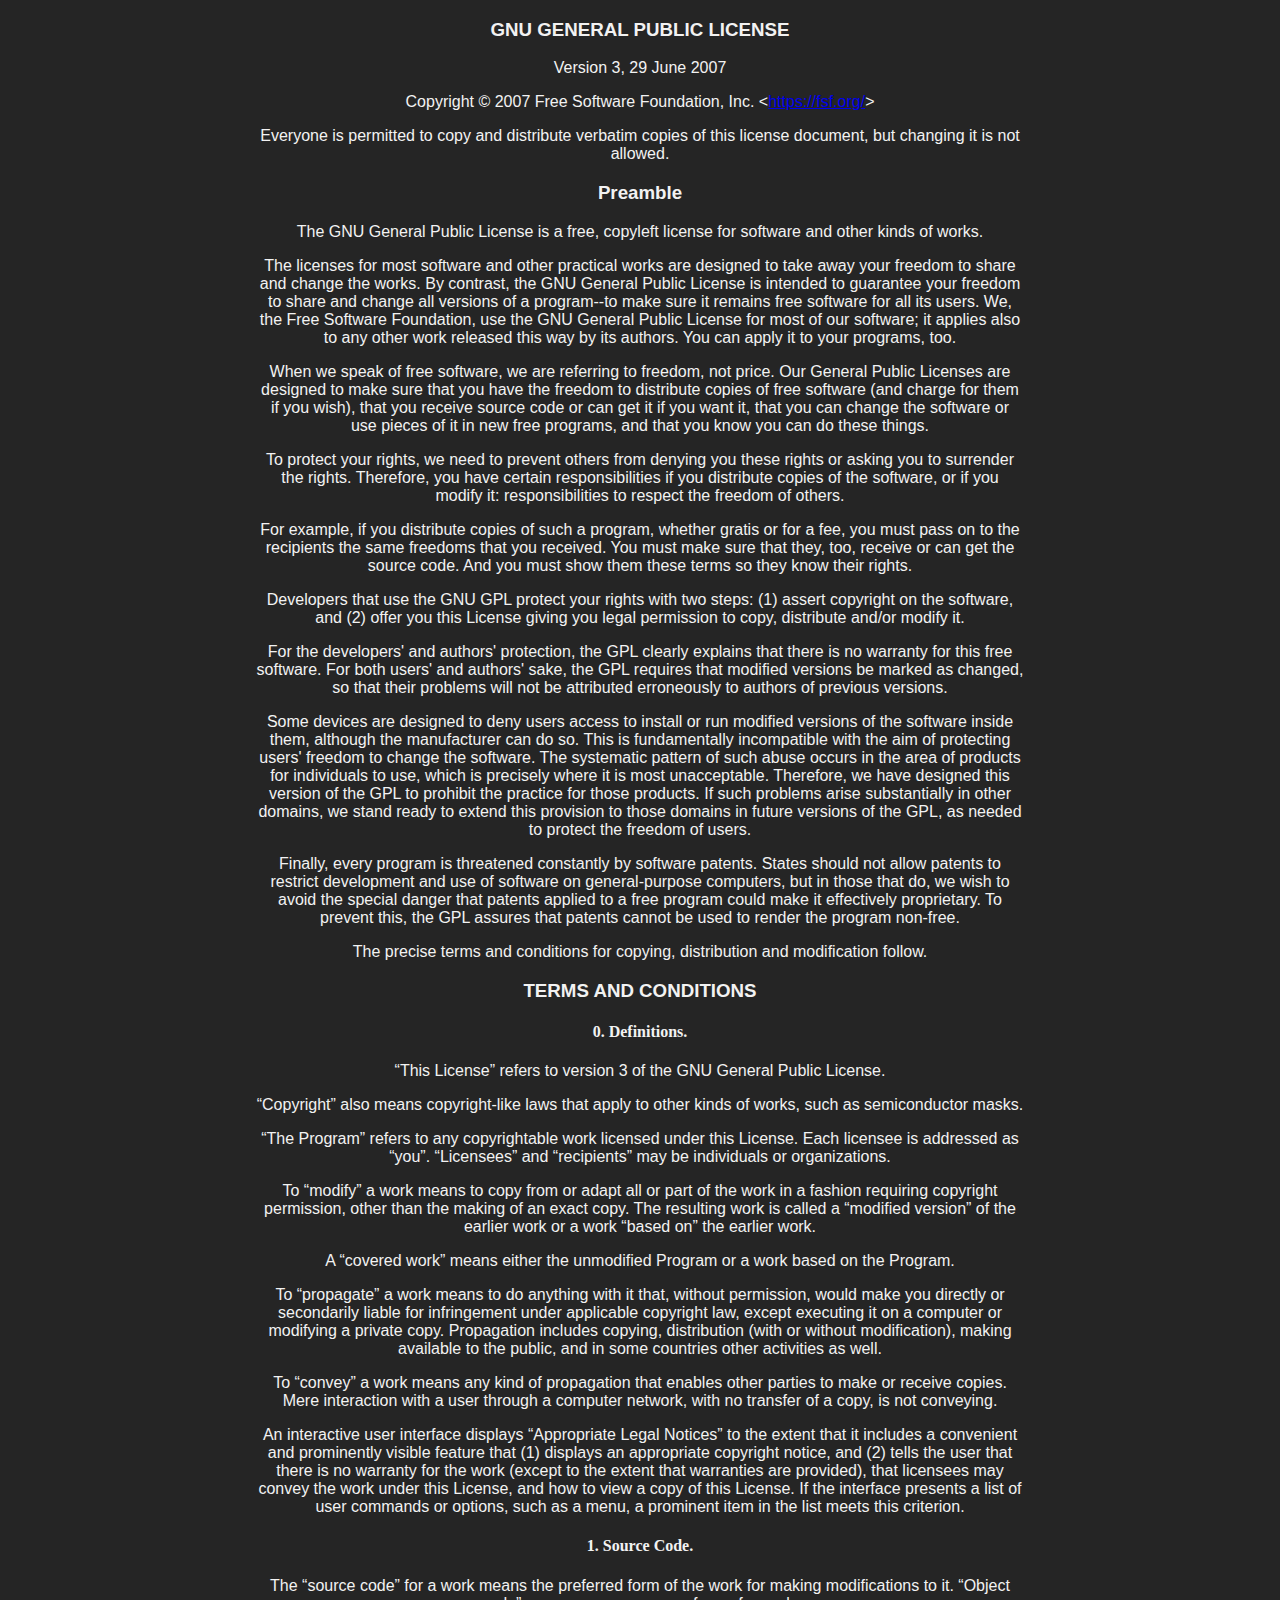
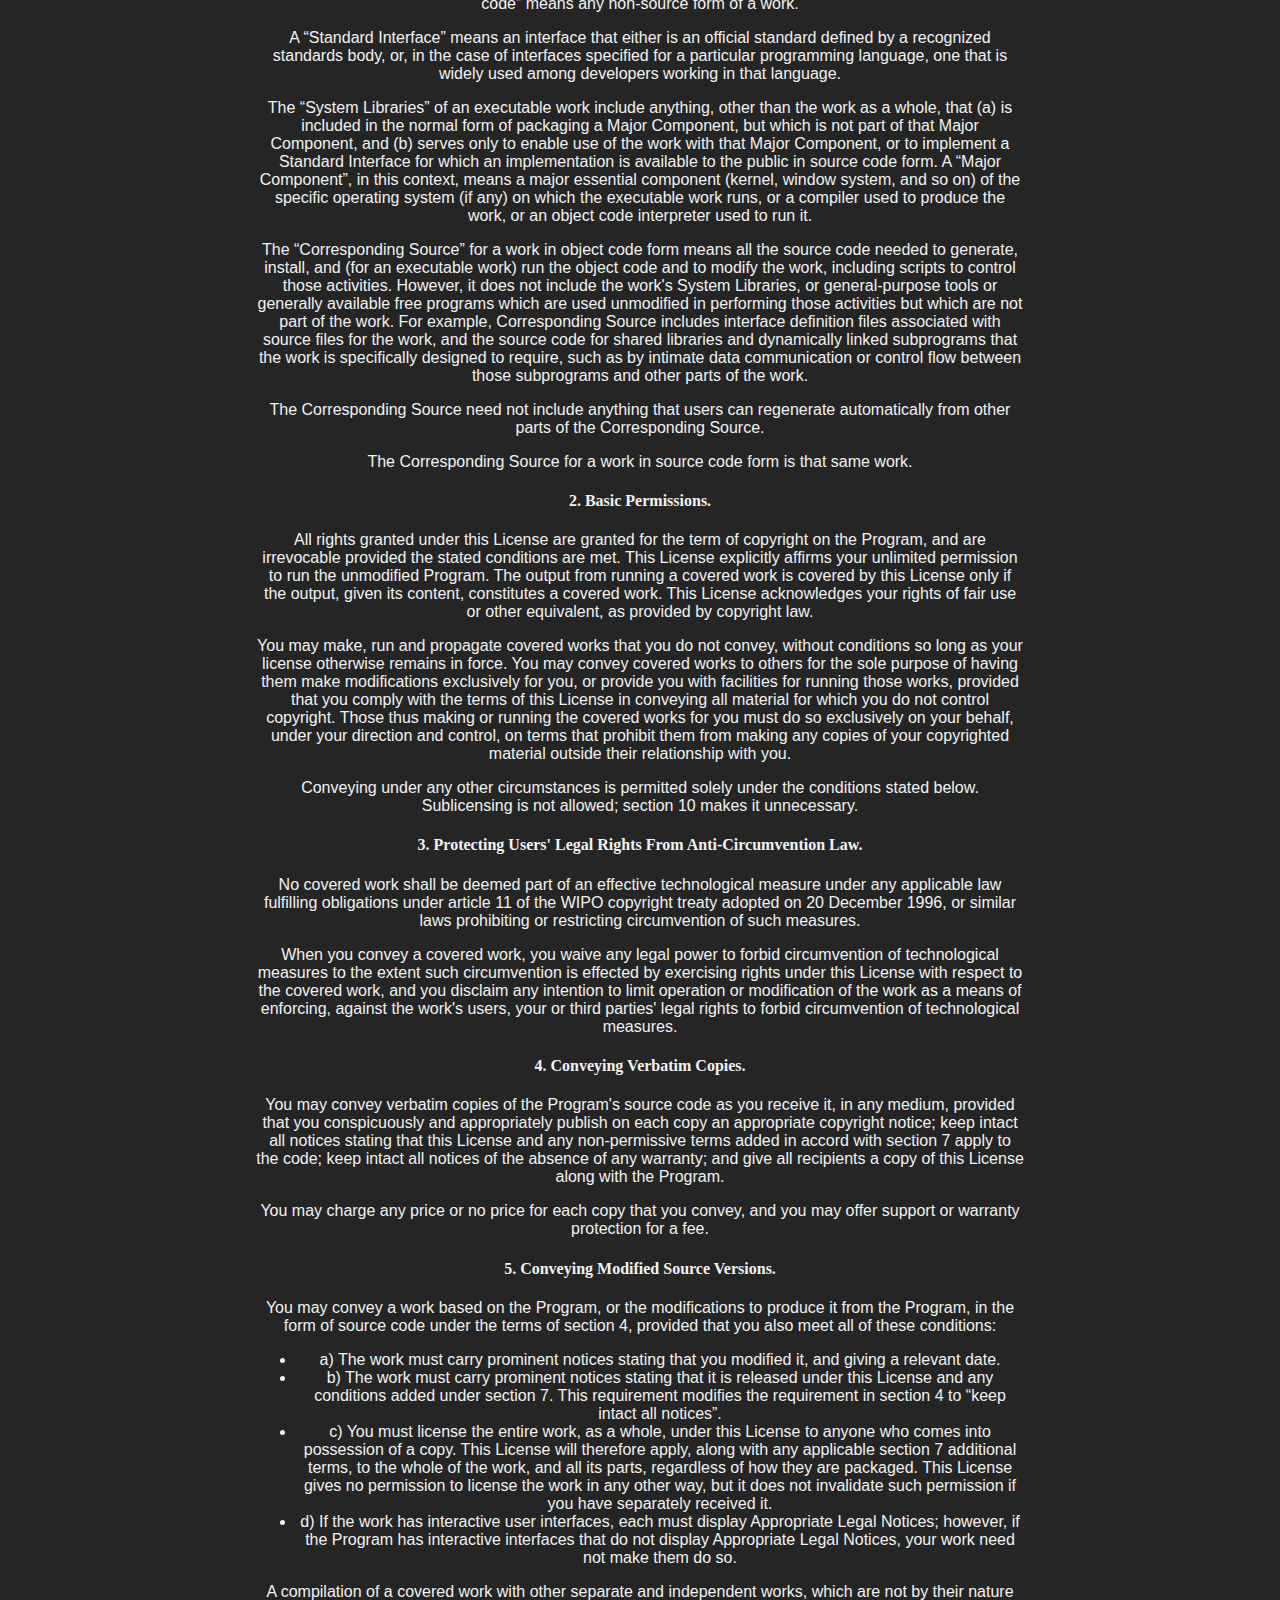
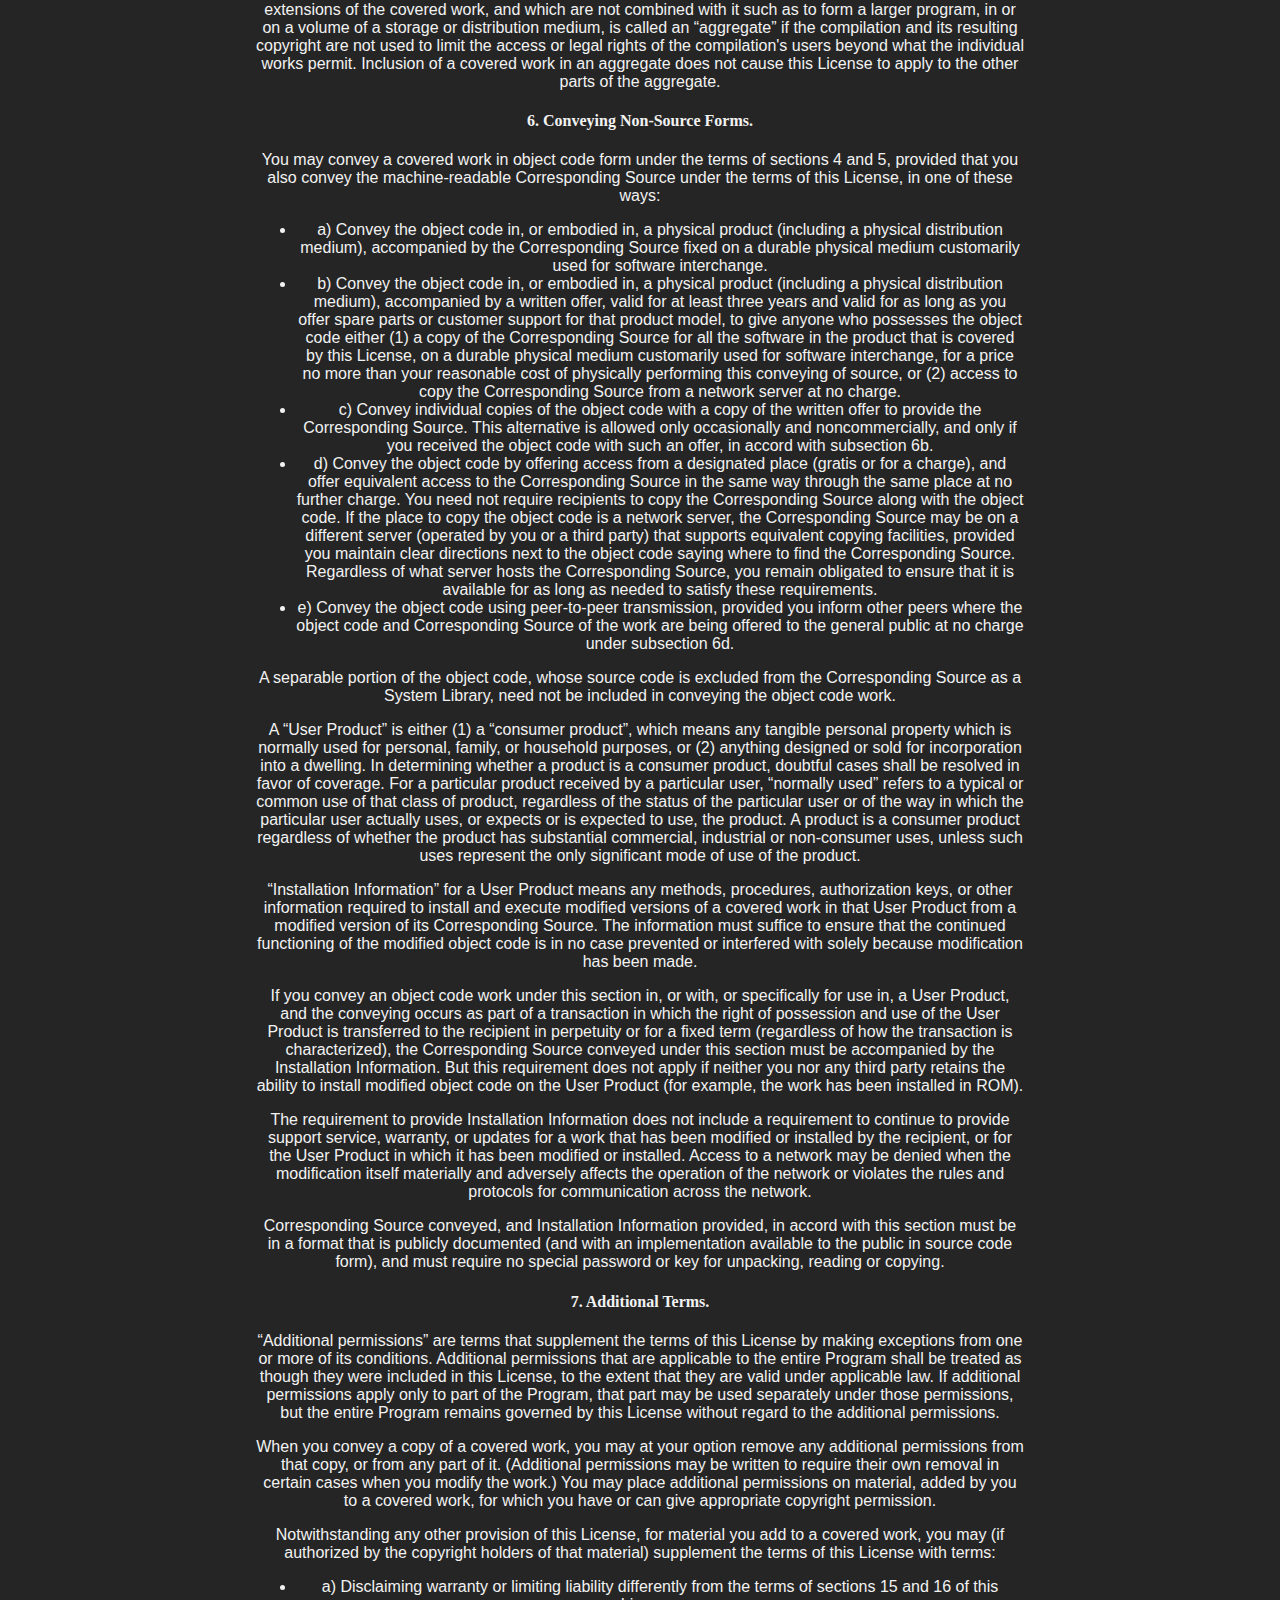
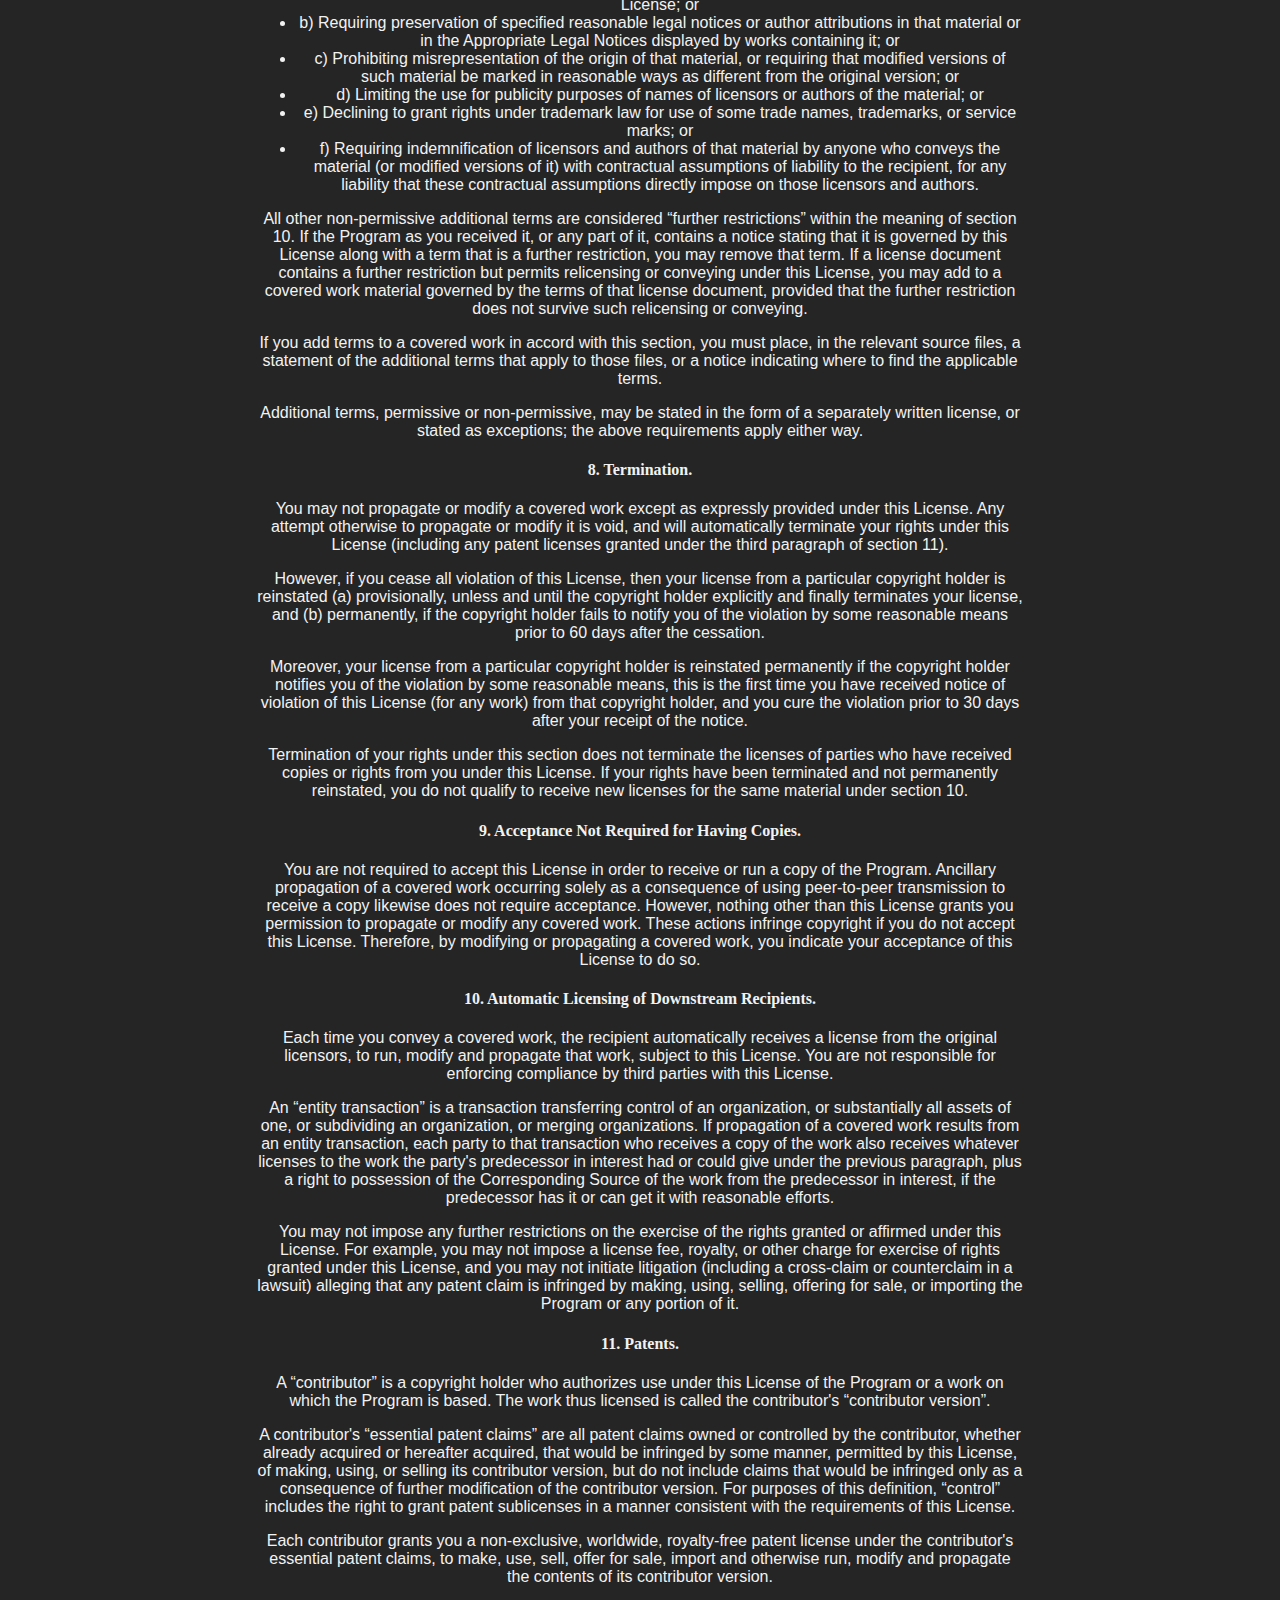
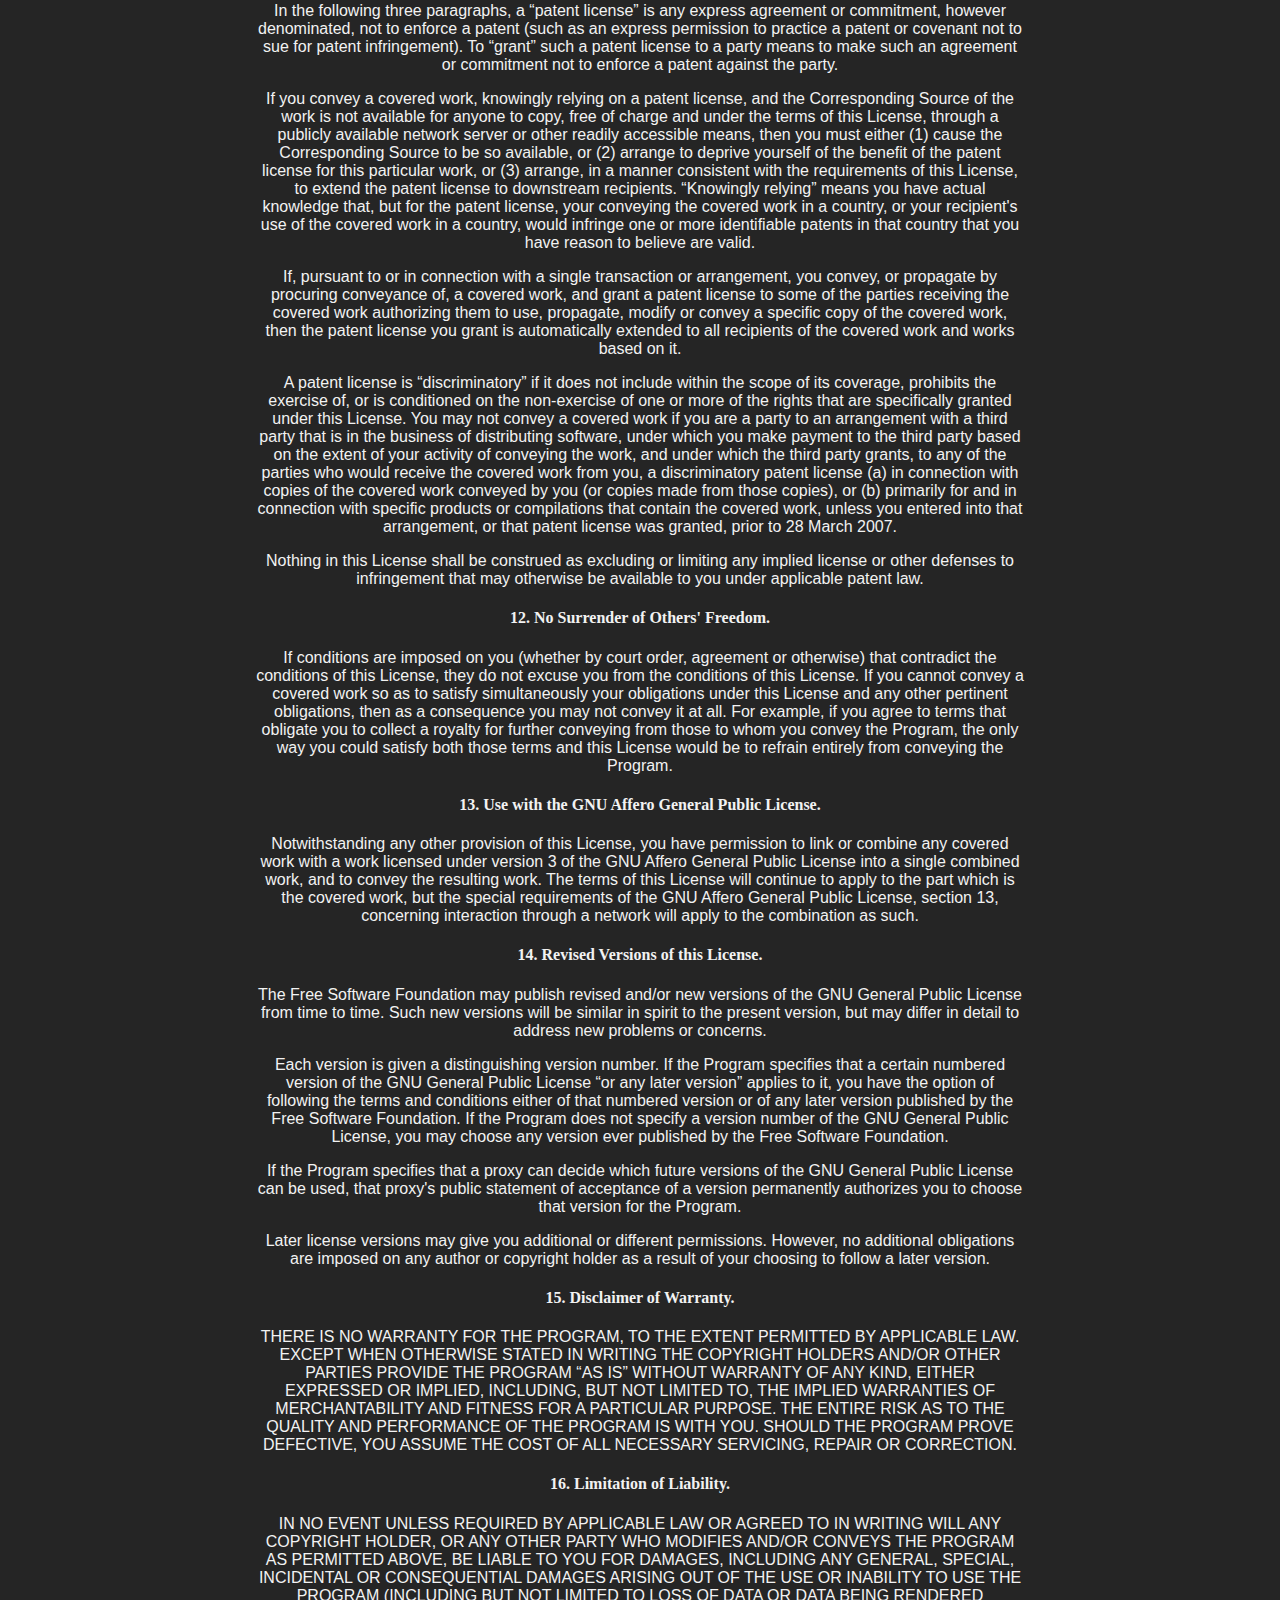
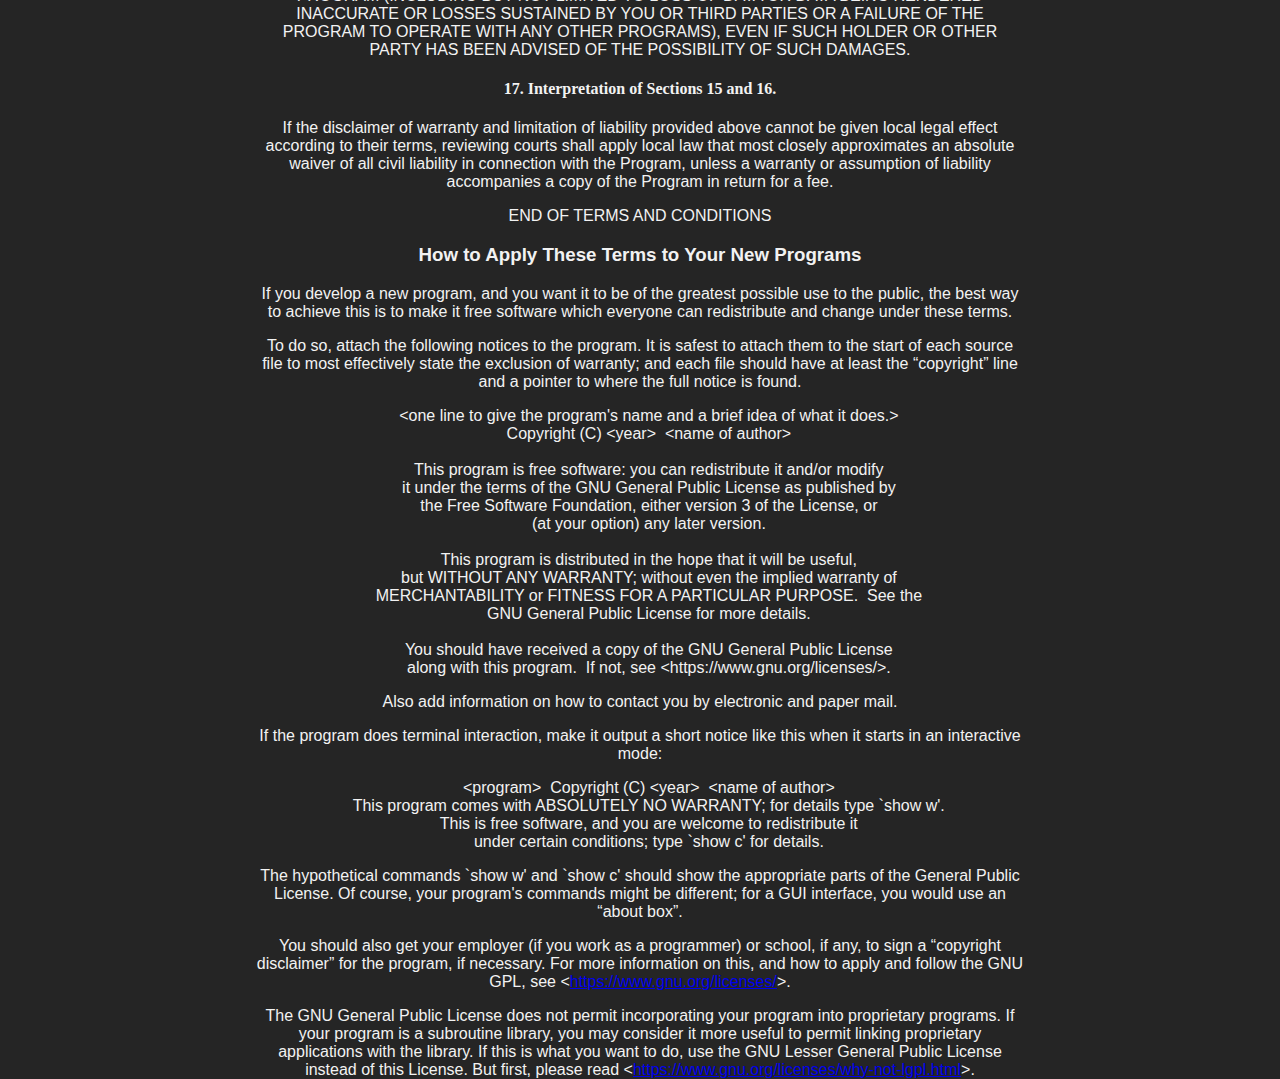
<file: data/license.html>
<!DOCTYPE html PUBLIC "-//W3C//DTD XHTML 1.0 Strict//EN"
    "http://www.w3.org/TR/xhtml1/DTD/xhtml1-strict.dtd">

<html xmlns="http://www.w3.org/1999/xhtml" xml:lang="en" lang="en">
<head>
 <meta http-equiv="Content-Type" content="text/html; charset=utf-8" />
 <title>GNU General Public License v3.0 - GNU Project - Free Software Foundation (FSF)</title>
 <link rel="alternate" type="application/rdf+xml"
       href="http://www.gnu.org/licenses/gpl-3.0.rdf" />
  <style type="text/css" media="screen">
    h1 {
      color: #F2F2F2;
      text-align: center;
      font-family: sans-serif;
    }
    h2 {
      color: #F2F2F2;
      text-align: center;
      font-family: sans-serif;
    }
    h3 {
      color: #F2F2F2;
      text-align: center;
      font-family: sans-serif;
    }
    h4 {
      color: #F2F2F2;
      text-align: center;
    }
    pre {
      color: #F2F2F2;
      text-align: center;
      font-family: sans-serif;
    }
    p {
      color: #F2F2F2;
      text-align: center;
      font-family: sans-serif;
    }
    ul {
      color: #F2F2F2;
      text-align: center;
      font-family: sans-serif;
    }
    body {
      background: #252525;
    }
    .container {
      border-radius: 25px;
      text-align: center;
      width: 60vw;
      height: 60vh;
      margin: 0 auto;
    }
  </style>
</head>
<body>
<div class="container">
<h3 style="text-align: center;">GNU GENERAL PUBLIC LICENSE</h3>
<p style="text-align: center;">Version 3, 29 June 2007</p>

<p>Copyright &copy; 2007 Free Software Foundation, Inc.
 &lt;<a href="https://fsf.org/">https://fsf.org/</a>&gt;</p><p>
 Everyone is permitted to copy and distribute verbatim copies
 of this license document, but changing it is not allowed.</p>

<h3><a name="preamble"></a>Preamble</h3>

<p>The GNU General Public License is a free, copyleft license for
software and other kinds of works.</p>

<p>The licenses for most software and other practical works are designed
to take away your freedom to share and change the works.  By contrast,
the GNU General Public License is intended to guarantee your freedom to
share and change all versions of a program--to make sure it remains free
software for all its users.  We, the Free Software Foundation, use the
GNU General Public License for most of our software; it applies also to
any other work released this way by its authors.  You can apply it to
your programs, too.</p>

<p>When we speak of free software, we are referring to freedom, not
price.  Our General Public Licenses are designed to make sure that you
have the freedom to distribute copies of free software (and charge for
them if you wish), that you receive source code or can get it if you
want it, that you can change the software or use pieces of it in new
free programs, and that you know you can do these things.</p>

<p>To protect your rights, we need to prevent others from denying you
these rights or asking you to surrender the rights.  Therefore, you have
certain responsibilities if you distribute copies of the software, or if
you modify it: responsibilities to respect the freedom of others.</p>

<p>For example, if you distribute copies of such a program, whether
gratis or for a fee, you must pass on to the recipients the same
freedoms that you received.  You must make sure that they, too, receive
or can get the source code.  And you must show them these terms so they
know their rights.</p>

<p>Developers that use the GNU GPL protect your rights with two steps:
(1) assert copyright on the software, and (2) offer you this License
giving you legal permission to copy, distribute and/or modify it.</p>

<p>For the developers' and authors' protection, the GPL clearly explains
that there is no warranty for this free software.  For both users' and
authors' sake, the GPL requires that modified versions be marked as
changed, so that their problems will not be attributed erroneously to
authors of previous versions.</p>

<p>Some devices are designed to deny users access to install or run
modified versions of the software inside them, although the manufacturer
can do so.  This is fundamentally incompatible with the aim of
protecting users' freedom to change the software.  The systematic
pattern of such abuse occurs in the area of products for individuals to
use, which is precisely where it is most unacceptable.  Therefore, we
have designed this version of the GPL to prohibit the practice for those
products.  If such problems arise substantially in other domains, we
stand ready to extend this provision to those domains in future versions
of the GPL, as needed to protect the freedom of users.</p>

<p>Finally, every program is threatened constantly by software patents.
States should not allow patents to restrict development and use of
software on general-purpose computers, but in those that do, we wish to
avoid the special danger that patents applied to a free program could
make it effectively proprietary.  To prevent this, the GPL assures that
patents cannot be used to render the program non-free.</p>

<p>The precise terms and conditions for copying, distribution and
modification follow.</p>

<h3><a name="terms"></a>TERMS AND CONDITIONS</h3>

<h4><a name="section0"></a>0. Definitions.</h4>

<p>&ldquo;This License&rdquo; refers to version 3 of the GNU General Public License.</p>

<p>&ldquo;Copyright&rdquo; also means copyright-like laws that apply to other kinds of
works, such as semiconductor masks.</p>

<p>&ldquo;The Program&rdquo; refers to any copyrightable work licensed under this
License.  Each licensee is addressed as &ldquo;you&rdquo;.  &ldquo;Licensees&rdquo; and
&ldquo;recipients&rdquo; may be individuals or organizations.</p>

<p>To &ldquo;modify&rdquo; a work means to copy from or adapt all or part of the work
in a fashion requiring copyright permission, other than the making of an
exact copy.  The resulting work is called a &ldquo;modified version&rdquo; of the
earlier work or a work &ldquo;based on&rdquo; the earlier work.</p>

<p>A &ldquo;covered work&rdquo; means either the unmodified Program or a work based
on the Program.</p>

<p>To &ldquo;propagate&rdquo; a work means to do anything with it that, without
permission, would make you directly or secondarily liable for
infringement under applicable copyright law, except executing it on a
computer or modifying a private copy.  Propagation includes copying,
distribution (with or without modification), making available to the
public, and in some countries other activities as well.</p>

<p>To &ldquo;convey&rdquo; a work means any kind of propagation that enables other
parties to make or receive copies.  Mere interaction with a user through
a computer network, with no transfer of a copy, is not conveying.</p>

<p>An interactive user interface displays &ldquo;Appropriate Legal Notices&rdquo;
to the extent that it includes a convenient and prominently visible
feature that (1) displays an appropriate copyright notice, and (2)
tells the user that there is no warranty for the work (except to the
extent that warranties are provided), that licensees may convey the
work under this License, and how to view a copy of this License.  If
the interface presents a list of user commands or options, such as a
menu, a prominent item in the list meets this criterion.</p>

<h4><a name="section1"></a>1. Source Code.</h4>

<p>The &ldquo;source code&rdquo; for a work means the preferred form of the work
for making modifications to it.  &ldquo;Object code&rdquo; means any non-source
form of a work.</p>

<p>A &ldquo;Standard Interface&rdquo; means an interface that either is an official
standard defined by a recognized standards body, or, in the case of
interfaces specified for a particular programming language, one that
is widely used among developers working in that language.</p>

<p>The &ldquo;System Libraries&rdquo; of an executable work include anything, other
than the work as a whole, that (a) is included in the normal form of
packaging a Major Component, but which is not part of that Major
Component, and (b) serves only to enable use of the work with that
Major Component, or to implement a Standard Interface for which an
implementation is available to the public in source code form.  A
&ldquo;Major Component&rdquo;, in this context, means a major essential component
(kernel, window system, and so on) of the specific operating system
(if any) on which the executable work runs, or a compiler used to
produce the work, or an object code interpreter used to run it.</p>

<p>The &ldquo;Corresponding Source&rdquo; for a work in object code form means all
the source code needed to generate, install, and (for an executable
work) run the object code and to modify the work, including scripts to
control those activities.  However, it does not include the work's
System Libraries, or general-purpose tools or generally available free
programs which are used unmodified in performing those activities but
which are not part of the work.  For example, Corresponding Source
includes interface definition files associated with source files for
the work, and the source code for shared libraries and dynamically
linked subprograms that the work is specifically designed to require,
such as by intimate data communication or control flow between those
subprograms and other parts of the work.</p>

<p>The Corresponding Source need not include anything that users
can regenerate automatically from other parts of the Corresponding
Source.</p>

<p>The Corresponding Source for a work in source code form is that
same work.</p>

<h4><a name="section2"></a>2. Basic Permissions.</h4>

<p>All rights granted under this License are granted for the term of
copyright on the Program, and are irrevocable provided the stated
conditions are met.  This License explicitly affirms your unlimited
permission to run the unmodified Program.  The output from running a
covered work is covered by this License only if the output, given its
content, constitutes a covered work.  This License acknowledges your
rights of fair use or other equivalent, as provided by copyright law.</p>

<p>You may make, run and propagate covered works that you do not
convey, without conditions so long as your license otherwise remains
in force.  You may convey covered works to others for the sole purpose
of having them make modifications exclusively for you, or provide you
with facilities for running those works, provided that you comply with
the terms of this License in conveying all material for which you do
not control copyright.  Those thus making or running the covered works
for you must do so exclusively on your behalf, under your direction
and control, on terms that prohibit them from making any copies of
your copyrighted material outside their relationship with you.</p>

<p>Conveying under any other circumstances is permitted solely under
the conditions stated below.  Sublicensing is not allowed; section 10
makes it unnecessary.</p>

<h4><a name="section3"></a>3. Protecting Users' Legal Rights From Anti-Circumvention Law.</h4>

<p>No covered work shall be deemed part of an effective technological
measure under any applicable law fulfilling obligations under article
11 of the WIPO copyright treaty adopted on 20 December 1996, or
similar laws prohibiting or restricting circumvention of such
measures.</p>

<p>When you convey a covered work, you waive any legal power to forbid
circumvention of technological measures to the extent such circumvention
is effected by exercising rights under this License with respect to
the covered work, and you disclaim any intention to limit operation or
modification of the work as a means of enforcing, against the work's
users, your or third parties' legal rights to forbid circumvention of
technological measures.</p>

<h4><a name="section4"></a>4. Conveying Verbatim Copies.</h4>

<p>You may convey verbatim copies of the Program's source code as you
receive it, in any medium, provided that you conspicuously and
appropriately publish on each copy an appropriate copyright notice;
keep intact all notices stating that this License and any
non-permissive terms added in accord with section 7 apply to the code;
keep intact all notices of the absence of any warranty; and give all
recipients a copy of this License along with the Program.</p>

<p>You may charge any price or no price for each copy that you convey,
and you may offer support or warranty protection for a fee.</p>

<h4><a name="section5"></a>5. Conveying Modified Source Versions.</h4>

<p>You may convey a work based on the Program, or the modifications to
produce it from the Program, in the form of source code under the
terms of section 4, provided that you also meet all of these conditions:</p>

<ul>
<li>a) The work must carry prominent notices stating that you modified
    it, and giving a relevant date.</li>

<li>b) The work must carry prominent notices stating that it is
    released under this License and any conditions added under section
    7.  This requirement modifies the requirement in section 4 to
    &ldquo;keep intact all notices&rdquo;.</li>

<li>c) You must license the entire work, as a whole, under this
    License to anyone who comes into possession of a copy.  This
    License will therefore apply, along with any applicable section 7
    additional terms, to the whole of the work, and all its parts,
    regardless of how they are packaged.  This License gives no
    permission to license the work in any other way, but it does not
    invalidate such permission if you have separately received it.</li>

<li>d) If the work has interactive user interfaces, each must display
    Appropriate Legal Notices; however, if the Program has interactive
    interfaces that do not display Appropriate Legal Notices, your
    work need not make them do so.</li>
</ul>

<p>A compilation of a covered work with other separate and independent
works, which are not by their nature extensions of the covered work,
and which are not combined with it such as to form a larger program,
in or on a volume of a storage or distribution medium, is called an
&ldquo;aggregate&rdquo; if the compilation and its resulting copyright are not
used to limit the access or legal rights of the compilation's users
beyond what the individual works permit.  Inclusion of a covered work
in an aggregate does not cause this License to apply to the other
parts of the aggregate.</p>

<h4><a name="section6"></a>6. Conveying Non-Source Forms.</h4>

<p>You may convey a covered work in object code form under the terms
of sections 4 and 5, provided that you also convey the
machine-readable Corresponding Source under the terms of this License,
in one of these ways:</p>

<ul>
<li>a) Convey the object code in, or embodied in, a physical product
    (including a physical distribution medium), accompanied by the
    Corresponding Source fixed on a durable physical medium
    customarily used for software interchange.</li>

<li>b) Convey the object code in, or embodied in, a physical product
    (including a physical distribution medium), accompanied by a
    written offer, valid for at least three years and valid for as
    long as you offer spare parts or customer support for that product
    model, to give anyone who possesses the object code either (1) a
    copy of the Corresponding Source for all the software in the
    product that is covered by this License, on a durable physical
    medium customarily used for software interchange, for a price no
    more than your reasonable cost of physically performing this
    conveying of source, or (2) access to copy the
    Corresponding Source from a network server at no charge.</li>

<li>c) Convey individual copies of the object code with a copy of the
    written offer to provide the Corresponding Source.  This
    alternative is allowed only occasionally and noncommercially, and
    only if you received the object code with such an offer, in accord
    with subsection 6b.</li>

<li>d) Convey the object code by offering access from a designated
    place (gratis or for a charge), and offer equivalent access to the
    Corresponding Source in the same way through the same place at no
    further charge.  You need not require recipients to copy the
    Corresponding Source along with the object code.  If the place to
    copy the object code is a network server, the Corresponding Source
    may be on a different server (operated by you or a third party)
    that supports equivalent copying facilities, provided you maintain
    clear directions next to the object code saying where to find the
    Corresponding Source.  Regardless of what server hosts the
    Corresponding Source, you remain obligated to ensure that it is
    available for as long as needed to satisfy these requirements.</li>

<li>e) Convey the object code using peer-to-peer transmission, provided
    you inform other peers where the object code and Corresponding
    Source of the work are being offered to the general public at no
    charge under subsection 6d.</li>
</ul>

<p>A separable portion of the object code, whose source code is excluded
from the Corresponding Source as a System Library, need not be
included in conveying the object code work.</p>

<p>A &ldquo;User Product&rdquo; is either (1) a &ldquo;consumer product&rdquo;, which means any
tangible personal property which is normally used for personal, family,
or household purposes, or (2) anything designed or sold for incorporation
into a dwelling.  In determining whether a product is a consumer product,
doubtful cases shall be resolved in favor of coverage.  For a particular
product received by a particular user, &ldquo;normally used&rdquo; refers to a
typical or common use of that class of product, regardless of the status
of the particular user or of the way in which the particular user
actually uses, or expects or is expected to use, the product.  A product
is a consumer product regardless of whether the product has substantial
commercial, industrial or non-consumer uses, unless such uses represent
the only significant mode of use of the product.</p>

<p>&ldquo;Installation Information&rdquo; for a User Product means any methods,
procedures, authorization keys, or other information required to install
and execute modified versions of a covered work in that User Product from
a modified version of its Corresponding Source.  The information must
suffice to ensure that the continued functioning of the modified object
code is in no case prevented or interfered with solely because
modification has been made.</p>

<p>If you convey an object code work under this section in, or with, or
specifically for use in, a User Product, and the conveying occurs as
part of a transaction in which the right of possession and use of the
User Product is transferred to the recipient in perpetuity or for a
fixed term (regardless of how the transaction is characterized), the
Corresponding Source conveyed under this section must be accompanied
by the Installation Information.  But this requirement does not apply
if neither you nor any third party retains the ability to install
modified object code on the User Product (for example, the work has
been installed in ROM).</p>

<p>The requirement to provide Installation Information does not include a
requirement to continue to provide support service, warranty, or updates
for a work that has been modified or installed by the recipient, or for
the User Product in which it has been modified or installed.  Access to a
network may be denied when the modification itself materially and
adversely affects the operation of the network or violates the rules and
protocols for communication across the network.</p>

<p>Corresponding Source conveyed, and Installation Information provided,
in accord with this section must be in a format that is publicly
documented (and with an implementation available to the public in
source code form), and must require no special password or key for
unpacking, reading or copying.</p>

<h4><a name="section7"></a>7. Additional Terms.</h4>

<p>&ldquo;Additional permissions&rdquo; are terms that supplement the terms of this
License by making exceptions from one or more of its conditions.
Additional permissions that are applicable to the entire Program shall
be treated as though they were included in this License, to the extent
that they are valid under applicable law.  If additional permissions
apply only to part of the Program, that part may be used separately
under those permissions, but the entire Program remains governed by
this License without regard to the additional permissions.</p>

<p>When you convey a copy of a covered work, you may at your option
remove any additional permissions from that copy, or from any part of
it.  (Additional permissions may be written to require their own
removal in certain cases when you modify the work.)  You may place
additional permissions on material, added by you to a covered work,
for which you have or can give appropriate copyright permission.</p>

<p>Notwithstanding any other provision of this License, for material you
add to a covered work, you may (if authorized by the copyright holders of
that material) supplement the terms of this License with terms:</p>

<ul>
<li>a) Disclaiming warranty or limiting liability differently from the
    terms of sections 15 and 16 of this License; or</li>

<li>b) Requiring preservation of specified reasonable legal notices or
    author attributions in that material or in the Appropriate Legal
    Notices displayed by works containing it; or</li>

<li>c) Prohibiting misrepresentation of the origin of that material, or
    requiring that modified versions of such material be marked in
    reasonable ways as different from the original version; or</li>

<li>d) Limiting the use for publicity purposes of names of licensors or
    authors of the material; or</li>

<li>e) Declining to grant rights under trademark law for use of some
    trade names, trademarks, or service marks; or</li>

<li>f) Requiring indemnification of licensors and authors of that
    material by anyone who conveys the material (or modified versions of
    it) with contractual assumptions of liability to the recipient, for
    any liability that these contractual assumptions directly impose on
    those licensors and authors.</li>
</ul>

<p>All other non-permissive additional terms are considered &ldquo;further
restrictions&rdquo; within the meaning of section 10.  If the Program as you
received it, or any part of it, contains a notice stating that it is
governed by this License along with a term that is a further
restriction, you may remove that term.  If a license document contains
a further restriction but permits relicensing or conveying under this
License, you may add to a covered work material governed by the terms
of that license document, provided that the further restriction does
not survive such relicensing or conveying.</p>

<p>If you add terms to a covered work in accord with this section, you
must place, in the relevant source files, a statement of the
additional terms that apply to those files, or a notice indicating
where to find the applicable terms.</p>

<p>Additional terms, permissive or non-permissive, may be stated in the
form of a separately written license, or stated as exceptions;
the above requirements apply either way.</p>

<h4><a name="section8"></a>8. Termination.</h4>

<p>You may not propagate or modify a covered work except as expressly
provided under this License.  Any attempt otherwise to propagate or
modify it is void, and will automatically terminate your rights under
this License (including any patent licenses granted under the third
paragraph of section 11).</p>

<p>However, if you cease all violation of this License, then your
license from a particular copyright holder is reinstated (a)
provisionally, unless and until the copyright holder explicitly and
finally terminates your license, and (b) permanently, if the copyright
holder fails to notify you of the violation by some reasonable means
prior to 60 days after the cessation.</p>

<p>Moreover, your license from a particular copyright holder is
reinstated permanently if the copyright holder notifies you of the
violation by some reasonable means, this is the first time you have
received notice of violation of this License (for any work) from that
copyright holder, and you cure the violation prior to 30 days after
your receipt of the notice.</p>

<p>Termination of your rights under this section does not terminate the
licenses of parties who have received copies or rights from you under
this License.  If your rights have been terminated and not permanently
reinstated, you do not qualify to receive new licenses for the same
material under section 10.</p>

<h4><a name="section9"></a>9. Acceptance Not Required for Having Copies.</h4>

<p>You are not required to accept this License in order to receive or
run a copy of the Program.  Ancillary propagation of a covered work
occurring solely as a consequence of using peer-to-peer transmission
to receive a copy likewise does not require acceptance.  However,
nothing other than this License grants you permission to propagate or
modify any covered work.  These actions infringe copyright if you do
not accept this License.  Therefore, by modifying or propagating a
covered work, you indicate your acceptance of this License to do so.</p>

<h4><a name="section10"></a>10. Automatic Licensing of Downstream Recipients.</h4>

<p>Each time you convey a covered work, the recipient automatically
receives a license from the original licensors, to run, modify and
propagate that work, subject to this License.  You are not responsible
for enforcing compliance by third parties with this License.</p>

<p>An &ldquo;entity transaction&rdquo; is a transaction transferring control of an
organization, or substantially all assets of one, or subdividing an
organization, or merging organizations.  If propagation of a covered
work results from an entity transaction, each party to that
transaction who receives a copy of the work also receives whatever
licenses to the work the party's predecessor in interest had or could
give under the previous paragraph, plus a right to possession of the
Corresponding Source of the work from the predecessor in interest, if
the predecessor has it or can get it with reasonable efforts.</p>

<p>You may not impose any further restrictions on the exercise of the
rights granted or affirmed under this License.  For example, you may
not impose a license fee, royalty, or other charge for exercise of
rights granted under this License, and you may not initiate litigation
(including a cross-claim or counterclaim in a lawsuit) alleging that
any patent claim is infringed by making, using, selling, offering for
sale, or importing the Program or any portion of it.</p>

<h4><a name="section11"></a>11. Patents.</h4>

<p>A &ldquo;contributor&rdquo; is a copyright holder who authorizes use under this
License of the Program or a work on which the Program is based.  The
work thus licensed is called the contributor's &ldquo;contributor version&rdquo;.</p>

<p>A contributor's &ldquo;essential patent claims&rdquo; are all patent claims
owned or controlled by the contributor, whether already acquired or
hereafter acquired, that would be infringed by some manner, permitted
by this License, of making, using, or selling its contributor version,
but do not include claims that would be infringed only as a
consequence of further modification of the contributor version.  For
purposes of this definition, &ldquo;control&rdquo; includes the right to grant
patent sublicenses in a manner consistent with the requirements of
this License.</p>

<p>Each contributor grants you a non-exclusive, worldwide, royalty-free
patent license under the contributor's essential patent claims, to
make, use, sell, offer for sale, import and otherwise run, modify and
propagate the contents of its contributor version.</p>

<p>In the following three paragraphs, a &ldquo;patent license&rdquo; is any express
agreement or commitment, however denominated, not to enforce a patent
(such as an express permission to practice a patent or covenant not to
sue for patent infringement).  To &ldquo;grant&rdquo; such a patent license to a
party means to make such an agreement or commitment not to enforce a
patent against the party.</p>

<p>If you convey a covered work, knowingly relying on a patent license,
and the Corresponding Source of the work is not available for anyone
to copy, free of charge and under the terms of this License, through a
publicly available network server or other readily accessible means,
then you must either (1) cause the Corresponding Source to be so
available, or (2) arrange to deprive yourself of the benefit of the
patent license for this particular work, or (3) arrange, in a manner
consistent with the requirements of this License, to extend the patent
license to downstream recipients.  &ldquo;Knowingly relying&rdquo; means you have
actual knowledge that, but for the patent license, your conveying the
covered work in a country, or your recipient's use of the covered work
in a country, would infringe one or more identifiable patents in that
country that you have reason to believe are valid.</p>

<p>If, pursuant to or in connection with a single transaction or
arrangement, you convey, or propagate by procuring conveyance of, a
covered work, and grant a patent license to some of the parties
receiving the covered work authorizing them to use, propagate, modify
or convey a specific copy of the covered work, then the patent license
you grant is automatically extended to all recipients of the covered
work and works based on it.</p>

<p>A patent license is &ldquo;discriminatory&rdquo; if it does not include within
the scope of its coverage, prohibits the exercise of, or is
conditioned on the non-exercise of one or more of the rights that are
specifically granted under this License.  You may not convey a covered
work if you are a party to an arrangement with a third party that is
in the business of distributing software, under which you make payment
to the third party based on the extent of your activity of conveying
the work, and under which the third party grants, to any of the
parties who would receive the covered work from you, a discriminatory
patent license (a) in connection with copies of the covered work
conveyed by you (or copies made from those copies), or (b) primarily
for and in connection with specific products or compilations that
contain the covered work, unless you entered into that arrangement,
or that patent license was granted, prior to 28 March 2007.</p>

<p>Nothing in this License shall be construed as excluding or limiting
any implied license or other defenses to infringement that may
otherwise be available to you under applicable patent law.</p>

<h4><a name="section12"></a>12. No Surrender of Others' Freedom.</h4>

<p>If conditions are imposed on you (whether by court order, agreement or
otherwise) that contradict the conditions of this License, they do not
excuse you from the conditions of this License.  If you cannot convey a
covered work so as to satisfy simultaneously your obligations under this
License and any other pertinent obligations, then as a consequence you may
not convey it at all.  For example, if you agree to terms that obligate you
to collect a royalty for further conveying from those to whom you convey
the Program, the only way you could satisfy both those terms and this
License would be to refrain entirely from conveying the Program.</p>

<h4><a name="section13"></a>13. Use with the GNU Affero General Public License.</h4>

<p>Notwithstanding any other provision of this License, you have
permission to link or combine any covered work with a work licensed
under version 3 of the GNU Affero General Public License into a single
combined work, and to convey the resulting work.  The terms of this
License will continue to apply to the part which is the covered work,
but the special requirements of the GNU Affero General Public License,
section 13, concerning interaction through a network will apply to the
combination as such.</p>

<h4><a name="section14"></a>14. Revised Versions of this License.</h4>

<p>The Free Software Foundation may publish revised and/or new versions of
the GNU General Public License from time to time.  Such new versions will
be similar in spirit to the present version, but may differ in detail to
address new problems or concerns.</p>

<p>Each version is given a distinguishing version number.  If the
Program specifies that a certain numbered version of the GNU General
Public License &ldquo;or any later version&rdquo; applies to it, you have the
option of following the terms and conditions either of that numbered
version or of any later version published by the Free Software
Foundation.  If the Program does not specify a version number of the
GNU General Public License, you may choose any version ever published
by the Free Software Foundation.</p>

<p>If the Program specifies that a proxy can decide which future
versions of the GNU General Public License can be used, that proxy's
public statement of acceptance of a version permanently authorizes you
to choose that version for the Program.</p>

<p>Later license versions may give you additional or different
permissions.  However, no additional obligations are imposed on any
author or copyright holder as a result of your choosing to follow a
later version.</p>

<h4><a name="section15"></a>15. Disclaimer of Warranty.</h4>

<p>THERE IS NO WARRANTY FOR THE PROGRAM, TO THE EXTENT PERMITTED BY
APPLICABLE LAW.  EXCEPT WHEN OTHERWISE STATED IN WRITING THE COPYRIGHT
HOLDERS AND/OR OTHER PARTIES PROVIDE THE PROGRAM &ldquo;AS IS&rdquo; WITHOUT WARRANTY
OF ANY KIND, EITHER EXPRESSED OR IMPLIED, INCLUDING, BUT NOT LIMITED TO,
THE IMPLIED WARRANTIES OF MERCHANTABILITY AND FITNESS FOR A PARTICULAR
PURPOSE.  THE ENTIRE RISK AS TO THE QUALITY AND PERFORMANCE OF THE PROGRAM
IS WITH YOU.  SHOULD THE PROGRAM PROVE DEFECTIVE, YOU ASSUME THE COST OF
ALL NECESSARY SERVICING, REPAIR OR CORRECTION.</p>

<h4><a name="section16"></a>16. Limitation of Liability.</h4>

<p>IN NO EVENT UNLESS REQUIRED BY APPLICABLE LAW OR AGREED TO IN WRITING
WILL ANY COPYRIGHT HOLDER, OR ANY OTHER PARTY WHO MODIFIES AND/OR CONVEYS
THE PROGRAM AS PERMITTED ABOVE, BE LIABLE TO YOU FOR DAMAGES, INCLUDING ANY
GENERAL, SPECIAL, INCIDENTAL OR CONSEQUENTIAL DAMAGES ARISING OUT OF THE
USE OR INABILITY TO USE THE PROGRAM (INCLUDING BUT NOT LIMITED TO LOSS OF
DATA OR DATA BEING RENDERED INACCURATE OR LOSSES SUSTAINED BY YOU OR THIRD
PARTIES OR A FAILURE OF THE PROGRAM TO OPERATE WITH ANY OTHER PROGRAMS),
EVEN IF SUCH HOLDER OR OTHER PARTY HAS BEEN ADVISED OF THE POSSIBILITY OF
SUCH DAMAGES.</p>

<h4><a name="section17"></a>17. Interpretation of Sections 15 and 16.</h4>

<p>If the disclaimer of warranty and limitation of liability provided
above cannot be given local legal effect according to their terms,
reviewing courts shall apply local law that most closely approximates
an absolute waiver of all civil liability in connection with the
Program, unless a warranty or assumption of liability accompanies a
copy of the Program in return for a fee.</p>

<p>END OF TERMS AND CONDITIONS</p>

<h3><a name="howto"></a>How to Apply These Terms to Your New Programs</h3>

<p>If you develop a new program, and you want it to be of the greatest
possible use to the public, the best way to achieve this is to make it
free software which everyone can redistribute and change under these terms.</p>

<p>To do so, attach the following notices to the program.  It is safest
to attach them to the start of each source file to most effectively
state the exclusion of warranty; and each file should have at least
the &ldquo;copyright&rdquo; line and a pointer to where the full notice is found.</p>

<pre>    &lt;one line to give the program's name and a brief idea of what it does.&gt;
    Copyright (C) &lt;year&gt;  &lt;name of author&gt;

    This program is free software: you can redistribute it and/or modify
    it under the terms of the GNU General Public License as published by
    the Free Software Foundation, either version 3 of the License, or
    (at your option) any later version.

    This program is distributed in the hope that it will be useful,
    but WITHOUT ANY WARRANTY; without even the implied warranty of
    MERCHANTABILITY or FITNESS FOR A PARTICULAR PURPOSE.  See the
    GNU General Public License for more details.

    You should have received a copy of the GNU General Public License
    along with this program.  If not, see &lt;https://www.gnu.org/licenses/&gt;.
</pre>

<p>Also add information on how to contact you by electronic and paper mail.</p>

<p>If the program does terminal interaction, make it output a short
notice like this when it starts in an interactive mode:</p>

<pre>    &lt;program&gt;  Copyright (C) &lt;year&gt;  &lt;name of author&gt;
    This program comes with ABSOLUTELY NO WARRANTY; for details type `show w'.
    This is free software, and you are welcome to redistribute it
    under certain conditions; type `show c' for details.
</pre>

<p>The hypothetical commands `show w' and `show c' should show the appropriate
parts of the General Public License.  Of course, your program's commands
might be different; for a GUI interface, you would use an &ldquo;about box&rdquo;.</p>

<p>You should also get your employer (if you work as a programmer) or school,
if any, to sign a &ldquo;copyright disclaimer&rdquo; for the program, if necessary.
For more information on this, and how to apply and follow the GNU GPL, see
&lt;<a href="https://www.gnu.org/licenses/">https://www.gnu.org/licenses/</a>&gt;.</p>

<p>The GNU General Public License does not permit incorporating your program
into proprietary programs.  If your program is a subroutine library, you
may consider it more useful to permit linking proprietary applications with
the library.  If this is what you want to do, use the GNU Lesser General
Public License instead of this License.  But first, please read
&lt;<a href="https://www.gnu.org/licenses/why-not-lgpl.html">https://www.gnu.org/licenses/why-not-lgpl.html</a>&gt;.</p>
</div>
</body></html>
</file>
